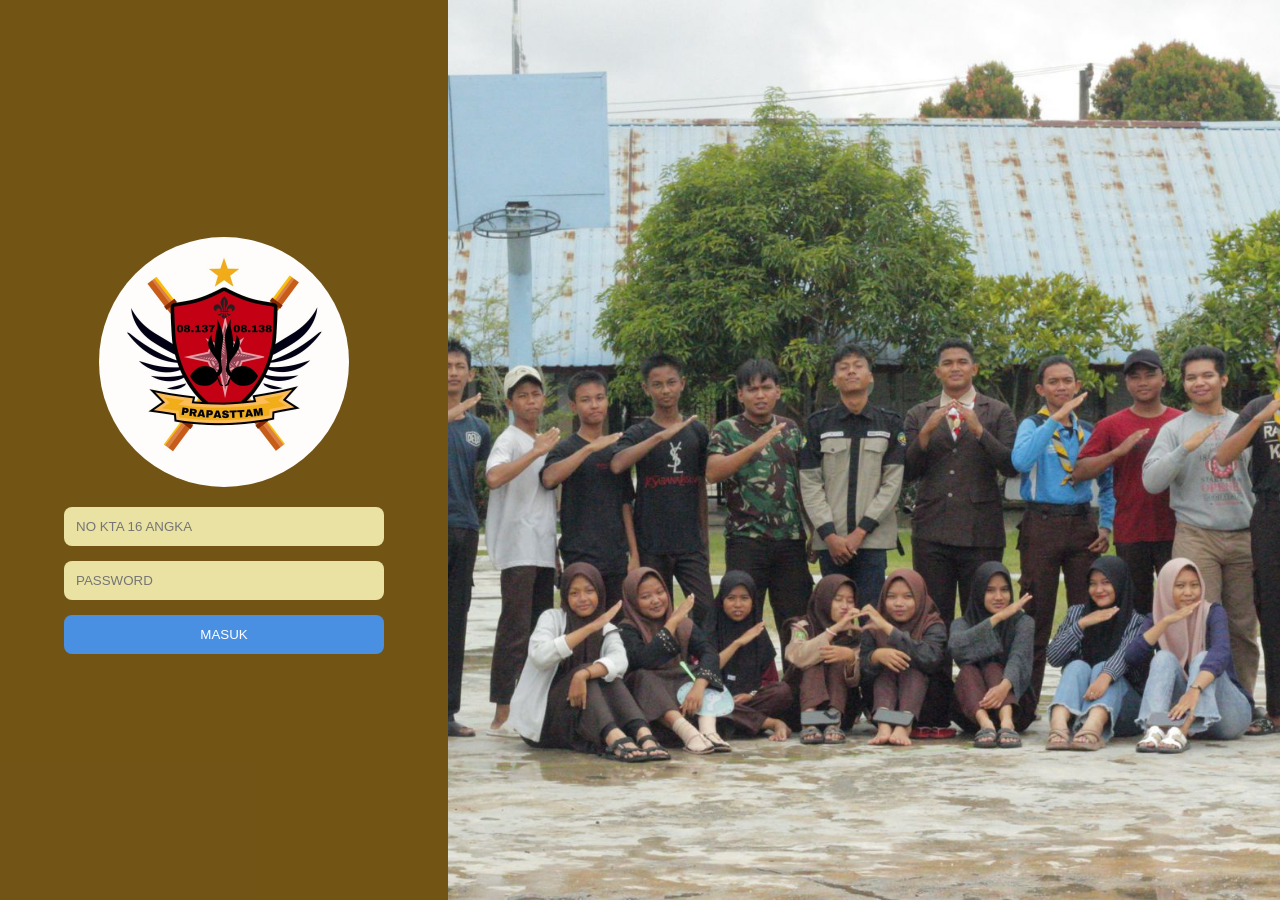
<file: absensi/index.html>
<!DOCTYPE html>
<html lang="id">

<head>
  <meta charset="UTF-8">
  <meta name="viewport" content="width=device-width, initial-scale=1.0">
  <title>Login siswa Pramuka</title>
  <link rel="stylesheet" href="style.css">
</head>

<body>

  <div class="login-container">

    <!-- FORM LOGIN -->
    <div class="login-form">
      <img src="WhatsApp Image 2026-04-05 at 11.45.42.jpeg" class="logo" alt="Logo Pramuka">
      <style>
        .login-form {
          background: rgba(106, 75, 8, 0.947);
        }

        img {
          border: wheat;
          border-radius: 200px;
        }
      </style>

      <form id="loginForm">
        <input type="text" id="username" placeholder="NO KTA 16 ANGKA" required>
        <input type="password" id="password" placeholder="PASSWORD" required>
        <button type="submit">MASUK</button>
      </form>

      <p id="error" style="color:red;"></p>
    </div>

    <!-- IMAGE -->
    <div class="login-image">

    </div>

  </div>

  <script>
    // PASSWORD DEFAULT
    const PASSWORD = "prapastam";

    // AMBIL FORM
    const form = document.getElementById('loginForm');

    form.addEventListener('submit', function (e) {
      e.preventDefault();

      const kta = document.getElementById('username').value.trim();
      const passInput = document.getElementById('password').value;
      const error = document.getElementById('error');

      error.innerText = '';

      // VALIDASI KTA (HARUS 16 ANGKA)
      const regexKTA = /^[0-9]{16}$/;

      if (!regexKTA.test(kta)) {
        error.innerText = 'Nomor KTA harus 16 digit angka!';
        return;
      }

      // VALIDASI PASSWORD
      if (passInput !== PASSWORD) {
        error.innerText = 'Password salah!';
        return;
      }

      // SIMPAN DATA LOGIN
      localStorage.setItem('login', 'true');
      localStorage.setItem('role', 'siswa');
      localStorage.setItem('kta', kta);

      // PINDAH KE DASHBOARD
      window.location.href = '../absensi/dashboard.html';  
    });
  </script>

</body>

</html>
</file>
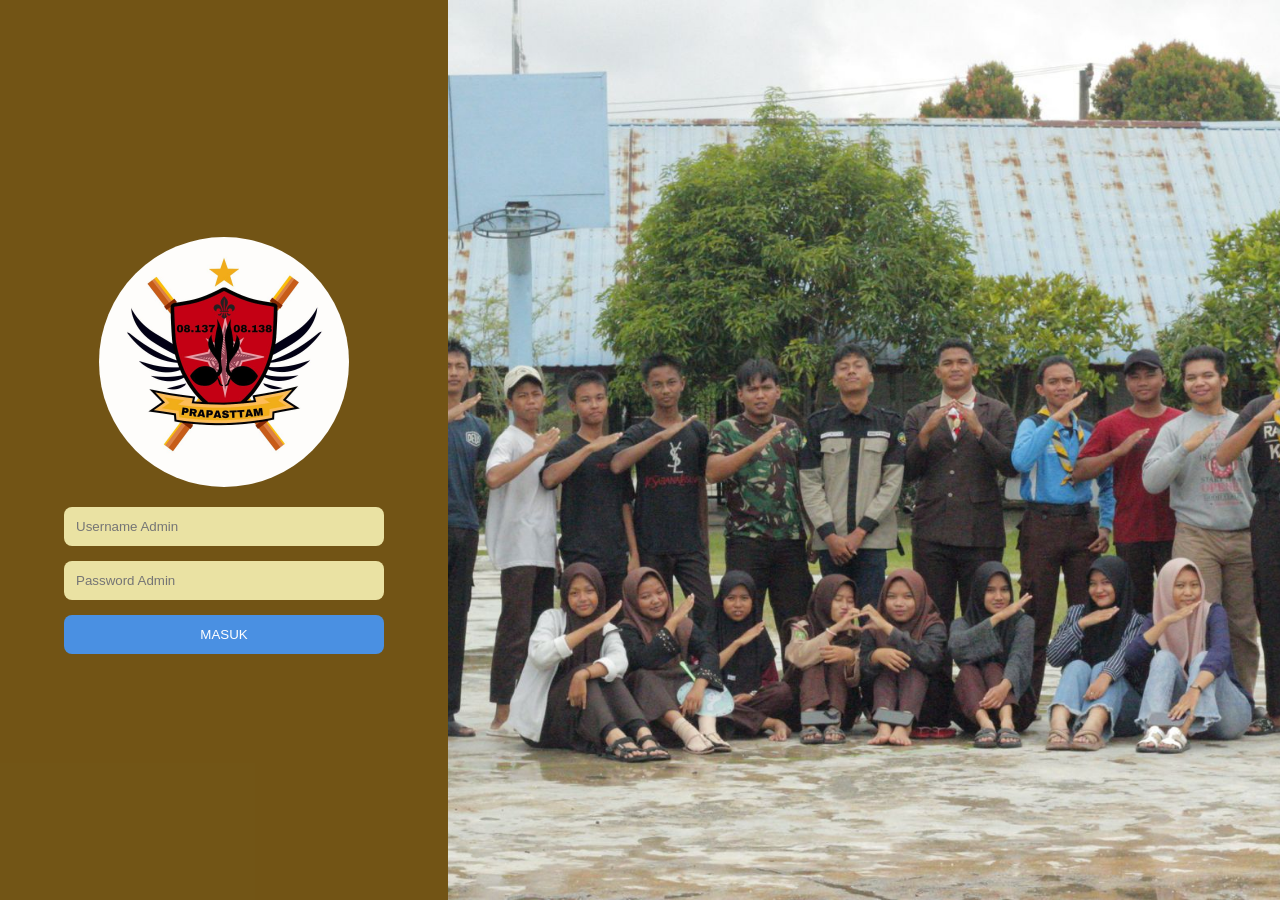
<file: login/index.html>
<!DOCTYPE html>
<html lang="id">
<head>
  <meta charset="UTF-8">
  <meta name="viewport" content="width=device-width, initial-scale=1.0">
  <title>Login Admin Pramuka</title>
  <link rel="stylesheet" href="style.css">
</head>
<body>

<div class="login-container">

  <!-- FORM LOGIN -->
  <div class="login-form">
    <img src="WhatsApp Image 2026-04-05 at 11.45.42.jpeg" class="logo" alt="Logo Pramuka">
<style>
  .login-form{
    background: rgba(106, 75, 8, 0.947);
  }
  img{
    border: wheat;
    border-radius: 200px;
  }
</style>

    <form id="loginForm">
      <input type="text" id="username" placeholder="Username Admin" required>
      <input type="password" id="password" placeholder="Password Admin" required>
      <button type="submit">MASUK</button>
    </form>

    <p id="error" style="color:red;"></p>
  </div>

  <!-- IMAGE -->
  <div class="login-image">
    
  </div>

</div>

<script>
// DATA ADMIN
const admin = {
  username: "admin",
  password: "admin123",
  nama: "Admin Pramuka"
};

// AMBIL FORM
const form = document.getElementById('loginForm');

form.addEventListener('submit', function(e) {
  e.preventDefault();

  const userInput = document.getElementById('username').value.trim();
  const passInput = document.getElementById('password').value;
  const error = document.getElementById('error');

  error.innerText = '';

  if(userInput === admin.username && passInput === admin.password){
    // SIMPAN DATA LOGIN
    localStorage.setItem('login', 'true');
    localStorage.setItem('role', 'admin');
    localStorage.setItem('nama', admin.nama);

    // PINDAH KE DASHBOARD
    window.location.href = '../login/dashboard.html';
  } else {
    error.innerText = 'Username atau Password salah!';
  }
});
</script>

</body>
</html>
</file>
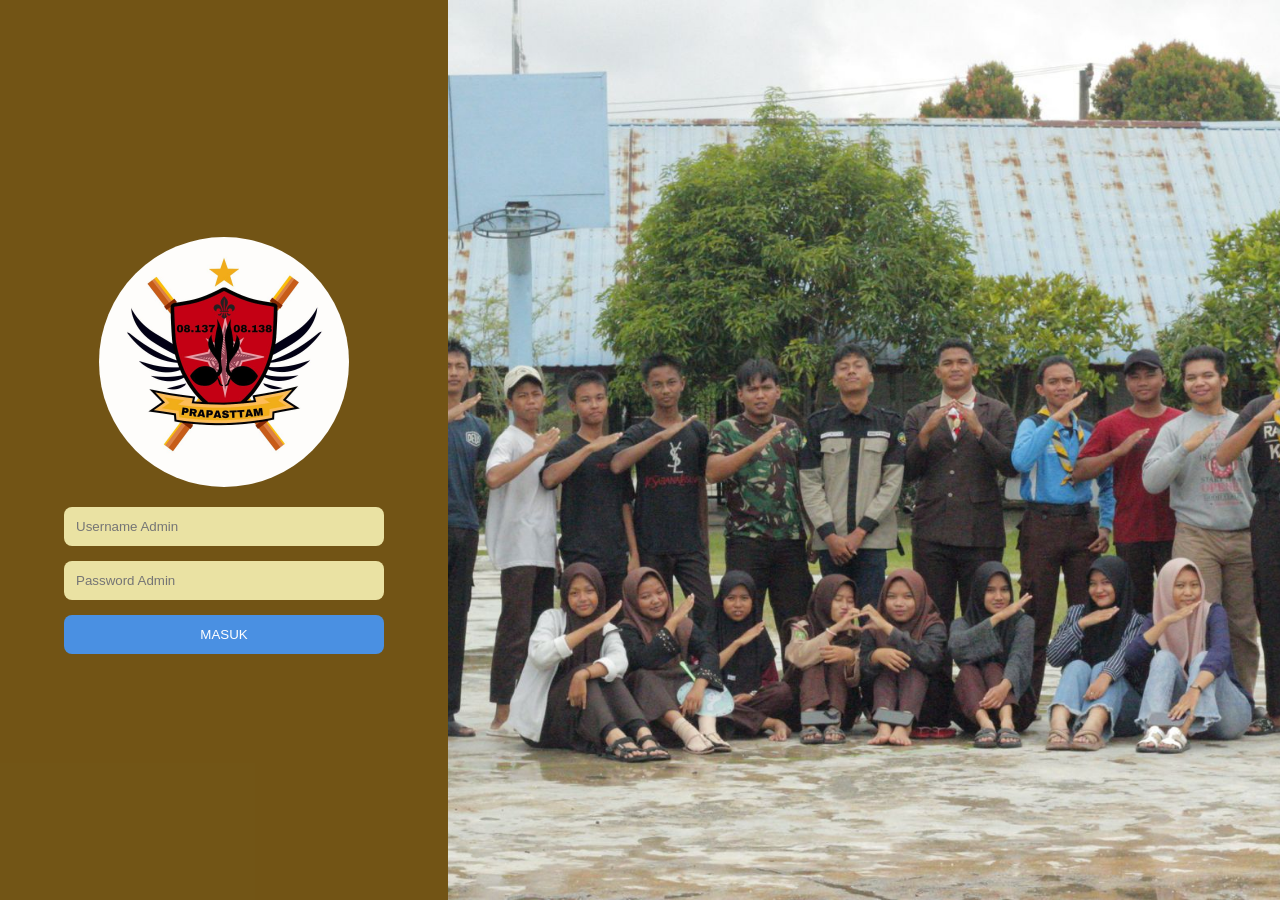
<file: login/dashboard.html>
<!DOCTYPE html>
<html lang="id">
<head>
  <meta charset="UTF-8" />
  <meta name="viewport" content="width=device-width, initial-scale=1.0"/>
  <title>Dashboard Admin</title>

  <link rel="preconnect" href="https://fonts.googleapis.com" />
  <link href="https://fonts.googleapis.com/css2?family=Merriweather:wght@400;700&display=swap" rel="stylesheet" />
  <link rel="stylesheet" href="https://cdnjs.cloudflare.com/ajax/libs/font-awesome/6.5.0/css/all.min.css" />

  <style>
    /* CSS KAMU TETAP (TIDAK DIUBAH SAMA SEKALI) */
    *{box-sizing:border-box;margin:0;padding:0;font-family:'Merriweather',serif}body{background:#585019;color:#333;transition:.3s}body.dark-mode{background:#1e1e1e;color:#eee}.container{display:flex;min-height:100vh}.sidebar{width:220px;background:#4b3621;color:white;padding:20px 10px;box-shadow:2px 0 10px rgba(0,0,0,.2);display:flex;flex-direction:column;align-items:center}.logo-box{text-align:center;margin-bottom:25px}.logo-box img{width:100px;border-radius:50%;margin-bottom:10px;border:2px solid #f0d675}.sidebar h2{margin-bottom:5px;color:#f0d675;font-weight:700}.sidebar header{font-size:13px;color:#e5c07b;margin-bottom:20px;text-align:center}.mode-toggle-wrapper{display:flex;justify-content:center;align-items:center;gap:10px;margin-top:10px;flex-direction:column}.mode-toggle-label{font-weight:600;color:#f0d675;user-select:none;margin-bottom:10px}.sidebar .feature-btn{width:100%;padding:10px;margin:5px 0;border:none;border-radius:8px;font-weight:600;cursor:pointer;transition:.3s}.sidebar .feature-btn.logout{background:#e63946;color:white}.sidebar .feature-btn.logout:hover{background:#c5303e}.sidebar .feature-btn.resetPengumuman{background:#f4a261;color:white}.sidebar .feature-btn.resetPengumuman:hover{background:#e07b3b}.sidebar .feature-btn.resetAbsensi{background:#2a9d8f;color:white}.sidebar .feature-btn.resetAbsensi:hover{background:#21867a}.sidebar .feature-btn.refresh{background:#264653;color:white}.sidebar .feature-btn.refresh:hover{background:#1f3b46}.main{flex:1;padding:25px}.content{max-width:900px;margin:0 auto}h1,h2{text-align:center;color:#c9ba44;margin-bottom:20px;font-weight:700}h2{margin-top:40px}input,select,button{padding:12px;border-radius:8px;border:none;margin-bottom:10px;width:100%;font-size:15px}input,select{box-shadow:0 2px 6px rgba(0,0,0,.1)}button{cursor:pointer;transition:.25s;font-weight:700}button.green{background:#2a9d8f;color:white}button.green:hover{background:#21867a}button.red{background:#e63946;color:white}button.red:hover{background:#c5303e}.card-box{display:flex;gap:20px;justify-content:center;flex-wrap:wrap;margin-bottom:20px}.card{background:linear-gradient(145deg,#9d8c7d,#f7b27c);padding:20px;border-radius:12px;width:150px;text-align:center;position:relative;box-shadow:0 8px 25px rgba(0,0,0,.15);transition:.3s}.card:hover{transform:translateY(-5px)}.card h3{font-size:15px;margin-bottom:10px;font-weight:700}.card p{font-size:18px;font-weight:700}ul{list-style:none;padding:0}li{background:rgba(255,255,255,.2);padding:12px 15px;border-radius:10px;margin-bottom:10px;display:flex;justify-content:space-between;align-items:center;box-shadow:0 3px 6px rgba(0,0,0,.1)}li button{background:#e63946;padding:5px 10px;font-size:13px;border-radius:5px}.table-box{overflow-x:auto;margin-top:20px}table{width:100%;border-collapse:collapse;min-width:500px;border-radius:12px;overflow:hidden;box-shadow:0 5px 20px rgba(0,0,0,.1)}th,td{padding:12px;text-align:center;font-size:15px}th{background:#264653;color:white;font-weight:700}td{background:#f4a261;color:#333;border-bottom:1px solid #ddd}.switch{position:relative;display:inline-block;width:50px;height:26px}.switch input{opacity:0;width:0;height:0}.slider{position:absolute;cursor:pointer;background-color:#ccc;border-radius:34px;top:0;left:0;right:0;bottom:0;transition:.4s}.slider:before{position:absolute;content:"";height:20px;width:20px;left:3px;bottom:3px;background:white;border-radius:50%;transition:.4s}input:checked+.slider{background-color:#2196f3}input:checked+.slider:before{transform:translateX(24px)}body.dark-mode .sidebar{background:#2c2c2c}body.dark-mode .card{background:#3a3a3a;color:#f5f5f5}body.dark-mode li{background:rgba(255,255,255,.05);color:#ddd}body.dark-mode th{background:#1f1f1f;color:#f0d675}body.dark-mode td{background:#2c2c2c;color:#eee;border-bottom:1px solid #444}@media(max-width:768px){.container{flex-direction:column}.sidebar{width:100%;text-align:center;padding:10px}.logo-box img{width:80px}.main{padding:15px}.content{max-width:420px;margin:0 auto}.card{width:120px}th,td{font-size:13px;padding:8px}}
  </style>
</head>
<body>

<script>
  // 🔐 LOGIN KHUSUS ADMIN (FIX)
  if(localStorage.getItem("login") !== "true" || localStorage.getItem("role") !== "admin"){
    window.location.href="../login/index.html";
  }
</script>

<div class="container">
  <aside class="sidebar">
    <div class="logo-box">
      <img src="WhatsApp Image 2026-04-05 at 11.45.42.jpeg" alt="Logo" />
      <h2>PRAPASTAM</h2>

      <div class="mode-toggle-wrapper">
        <label class="switch">
          <input type="checkbox" id="modeToggleAdmin" />
          <span class="slider"></span>
        </label>
        <span class="mode-toggle-label">Mode Gelap</span>

        <button class="feature-btn logout" onclick="logout()">Logout</button>
        <button class="feature-btn resetPengumuman" onclick="resetPengumuman()">Reset Pengumuman</button>
        <button class="feature-btn resetAbsensi" onclick="resetAbsensi()">Reset Absensi</button>
        <button class="feature-btn refresh" onclick="refreshDashboard()">Refresh Dashboard</button>
      </div>

      <header>@prapastam.smpn07.ac.id</header>
    </div>
  </aside>

  <main class="main">
    <div class="content">

      <h1>DASHBOARD ADMIN</h1>

      <h2>PENGUMUMAN</h2>
      <input type="text" id="pengumumanInput" placeholder="Tulis pengumuman baru..." />
      <button class="green" onclick="tambahPengumuman()">Tambah Pengumuman</button>
      <ul id="daftarPengumuman"></ul>

      <h2>STATISTIK ABSENSI</h2>
      <div class="card-box">
        <div class="card"><h3>Total</h3><p id="totalAdmin">0</p></div>
        <div class="card"><h3>Hadir</h3><p id="hadirAdmin">0</p></div>
        <div class="card"><h3>Tidak Hadir</h3><p id="tidakAdmin">0</p></div>
      </div>

      <h2>DATA ABSENSI</h2>

      <div class="filter-box">
        <select id="kelasFilter">
          <option value="">Semua Kelas</option>
          <option value="7">7</option>
          <option value="8">8</option>
          <option value="9">9</option>
        </select>

        <select id="pertemuanFilter"></select>

        <button class="green" onclick="applyFilter()">Filter</button>
        <button class="green" onclick="downloadCSV()">Download CSV</button>
      </div>

      <div class="table-box">
        <table id="rekapTable">
          <thead>
            <tr>
              <th>Pertemuan</th>
              <th>Nama</th>
              <th>Kelas</th>
              <th>Status</th>
              <th>Waktu</th>
            </tr>
          </thead>
          <tbody></tbody>
        </table>
      </div>

    </div>
  </main>
</div>

<script>
  // MODE GELAP
  const modeToggleAdmin = document.getElementById("modeToggleAdmin");
  if(localStorage.getItem("mode") === "dark"){
    document.body.classList.add("dark-mode");
    modeToggleAdmin.checked = true;
  }
  modeToggleAdmin.addEventListener("change", () => {
    document.body.classList.toggle("dark-mode");
    localStorage.setItem("mode", modeToggleAdmin.checked ? "dark" : "light");
  });

  // API
  const API_URL = "https://script.google.com/macros/s/AKfycbwRKEpwG27ettOkqYNb2_GnkNYS2Gw5ta9ejJ1soJWEy3C6lVH6AlaSwUe8FqLCEuPafA/exec";

  // AUTO GENERATE PERTEMUAN
  const pertemuanSelect = document.getElementById("pertemuanFilter");
  for(let i = 1; i <= 100; i++){
    const opt = document.createElement("option");
    opt.value = i;
    opt.textContent = "Pertemuan " + i;
    pertemuanSelect.appendChild(opt);
  }

  // DATA
  let data = [];
  let pengumuman = JSON.parse(localStorage.getItem("pengumuman")) || [];

  // 🔥 AMBIL DATA FIX
  async function ambilDataDariServer(){
    try{
      const res = await fetch(API_URL);
      const hasil = await res.json();

      // 🔥 NORMALISASI DATA (BIAR GAK ERROR)
      data = hasil.map(item => ({
        pertemuan: item.pertemuan || item.Pertemuan || "",
        nama: item.nama || item.Nama || "",
        kelas: item.kelas || item.Kelas || "",
        status: item.status || item.Status || "",
        waktu: item.waktu || item.Waktu || ""
      }));

      renderTable(data);
      updateStatAdmin();
    }catch(err){
      console.log("Gagal ambil data", err);
    }
  }

  // PENGUMUMAN
  function tampilkanPengumumanAdmin(){
    const ul = document.getElementById("daftarPengumuman");
    ul.innerHTML = "";
    pengumuman.forEach((p, i) => {
      ul.innerHTML += `<li>${p}<button onclick="hapusPengumuman(${i})">x</button></li>`;
    });
  }

  function tambahPengumuman(){
    const input = document.getElementById("pengumumanInput");
    const text = input.value.trim();
    if(!text) return alert("Isi dulu!");
    pengumuman.push(text);
    localStorage.setItem("pengumuman", JSON.stringify(pengumuman));
    input.value = "";
    tampilkanPengumumanAdmin();
  }

  function hapusPengumuman(i){
    pengumuman.splice(i, 1);
    localStorage.setItem("pengumuman", JSON.stringify(pengumuman));
    tampilkanPengumumanAdmin();
  }

  // STATISTIK
  function updateStatAdmin(){
    document.getElementById("totalAdmin").innerText = data.length;
    document.getElementById("hadirAdmin").innerText = data.filter(d => d.status === "Hadir").length;
    document.getElementById("tidakAdmin").innerText = data.filter(d => d.status === "Tidak Hadir").length;
  }

  // TABEL
  function renderTable(arr){
    const tbody = document.querySelector("#rekapTable tbody");
    tbody.innerHTML = "";

    arr.sort((a,b) => Number(a.pertemuan) - Number(b.pertemuan));

    arr.forEach(d => {
      tbody.innerHTML += `<tr>
        <td>${d.pertemuan}</td>
        <td>${d.nama}</td>
        <td>${d.kelas}</td>
        <td>${d.status}</td>
        <td>${d.waktu}</td>
      </tr>`;
    });
  }

  // FILTER
  function applyFilter(){
    const kelas = document.getElementById("kelasFilter").value;
    const pertemuan = document.getElementById("pertemuanFilter").value;

    let hasil = [...data];

    if(kelas) hasil = hasil.filter(d => d.kelas == kelas);
    if(pertemuan) hasil = hasil.filter(d => String(d.pertemuan) == pertemuan);

    renderTable(hasil);
  }

  // CSV
  function downloadCSV(){
    if(data.length === 0) return alert("Data kosong!");
    let csv = "Pertemuan,Nama,Kelas,Status,Waktu\n";
    data.forEach(d => {
      csv += `"${d.pertemuan}","${d.nama}","${d.kelas}","${d.status}","${d.waktu}"\n`;
    });
    const link = document.createElement("a");
    link.href = "data:text/csv;charset=utf-8," + encodeURI(csv);
    link.download = "absensi.csv";
    link.click();
  }

  // FITUR
  function logout(){
    localStorage.clear();
    window.location.href = "../login/index.html";
  }

  function resetPengumuman(){
    if(confirm("Hapus semua pengumuman?")){
      pengumuman = [];
      localStorage.setItem("pengumuman", "[]");
      tampilkanPengumumanAdmin();
    }
  }

  function resetAbsensi(){
    alert("Reset absensi hanya bisa dari Google Sheet!");
  }

  function refreshDashboard(){
    ambilDataDariServer();
  }

  // INIT
  tampilkanPengumumanAdmin();
  ambilDataDariServer();

  // AUTO REFRESH
  setInterval(ambilDataDariServer, 5000);
</script>

</body>
</html>
</file>
<file: absensi/style.css>
* {
  margin: 0;
  padding: 0;
  box-sizing: border-box;
}

html, body {
  height: 100%;
  font-family: Arial, sans-serif;
  overflow-x: hidden;
}

/* CONTAINER */
.login-container {
  display: flex;
  min-height: 100vh;
  min-height: 100dvh; /* FIX HP modern */
}

/* FORM */
.login-form {
  width: 35%;
  background: #b19537f3;
  display: flex;
  flex-direction: column;
  justify-content: center;
  align-items: center;
  padding: 20px;
  min-height: 100%;
}

/* LOGO */
.logo {
  width: 250px;
  max-width: 100%;
  margin-bottom: 20px;
  border-radius: 200px;
}

/* FORM */
form {
  width: 80%;
  max-width: 320px;
  display: flex;
  flex-direction: column;
}

input {
  padding: 12px;
  margin-bottom: 15px;
  border: none;
  border-radius: 8px;
  background: #eae2a3;
  width: 100%;
}

button {
  padding: 12px;
  border: none;
  background: #4a90e2;
  color: white;
  border-radius: 8px;
  cursor: pointer;
  width: 100%;
  transition: 0.3s;
}

button:hover {
  background: #357abd;
}

#error {
  color: red;
  margin-top: 10px;
}

/* IMAGE */
.login-image {
  width: 65%;
  background: url('WhatsApp Image 2026-04-05 at 18.37.35.jpeg') no-repeat center;
  background-size: cover;
  position: relative;
  overflow: hidden;
}

/* EFEK MENGKILAP */
.login-image::before {
  content: "";
  position: absolute;
  top: 0;
  left: -75%;
  width: 50%;
  height: 100%;
  background: linear-gradient(
    120deg,
    transparent,
    rgba(255, 255, 255, 0.2),
    transparent
  );
  transform: skewX(-25deg);
  animation: shine-image 2s infinite linear;
  pointer-events: none;
}

@keyframes shine-image {
  0% { left: -75%; }
  100% { left: 125%; }
}

/* ================= TABLET ================= */
@media (max-width: 992px) {
  .login-form {
    width: 45%;
  }

  .login-image {
    width: 55%;
  }
}

/* ================= MOBILE FULL FIX ================= */
@media (max-width: 768px){

  .login-container {
    flex-direction: column;
    min-height: 100vh;
    min-height: 100dvh;
  }

  .login-form {
    width: 100%;
    flex: 1; /* isi layar penuh */
    padding: 25px 20px;
  }

  .logo {
    width: 140px;
  }

  form {
    width: 100%;
  }

  input,
  button {
    width: 100%;
  }

  .login-image {
    width: 100%;
    height: 40vh; /* proporsional layar */
  }
}

/* ================= HP KECIL ================= */
@media (max-width: 480px){

  .logo {
    width: 110px;
  }

  input {
    padding: 10px;
  }

  button {
    padding: 10px;
  }

  .login-image {
    height: 35vh;
  }
}
</file>
<file: login/style.css>
* {
  margin: 0;
  padding: 0;
  box-sizing: border-box;
}

html, body {
  height: 100%;
  font-family: Arial, sans-serif;
  overflow-x: hidden;
}

/* CONTAINER */
.login-container {
  display: flex;
  min-height: 100vh;
  min-height: 100dvh; /* FIX HP modern */
}

/* FORM */
.login-form {
  width: 35%;
  background: #b19537f3;
  display: flex;
  flex-direction: column;
  justify-content: center;
  align-items: center;
  padding: 20px;
  min-height: 100%;
}

/* LOGO */
.logo {
  width: 250px;
  max-width: 100%;
  margin-bottom: 20px;
  border-radius: 200px;
}

/* FORM */
form {
  width: 80%;
  max-width: 320px;
  display: flex;
  flex-direction: column;
}

input {
  padding: 12px;
  margin-bottom: 15px;
  border: none;
  border-radius: 8px;
  background: #eae2a3;
  width: 100%;
}

button {
  padding: 12px;
  border: none;
  background: #4a90e2;
  color: white;
  border-radius: 8px;
  cursor: pointer;
  width: 100%;
  transition: 0.3s;
}

button:hover {
  background: #357abd;
}

#error {
  color: red;
  margin-top: 10px;
}

/* IMAGE */
.login-image {
  width: 65%;
  background: url('WhatsApp Image 2026-04-05 at 18.37.35.jpeg') no-repeat center;
  background-size: cover;
  position: relative;
  overflow: hidden;
}

/* EFEK MENGKILAP */
.login-image::before {
  content: "";
  position: absolute;
  top: 0;
  left: -75%;
  width: 50%;
  height: 100%;
  background: linear-gradient(
    120deg,
    transparent,
    rgba(255, 255, 255, 0.2),
    transparent
  );
  transform: skewX(-25deg);
  animation: shine-image 2s infinite linear;
  pointer-events: none;
}

@keyframes shine-image {
  0% { left: -75%; }
  100% { left: 125%; }
}

/* ================= TABLET ================= */
@media (max-width: 992px) {
  .login-form {
    width: 45%;
  }

  .login-image {
    width: 55%;
  }
}

/* ================= MOBILE FULL FIX ================= */
@media (max-width: 768px){

  .login-container {
    flex-direction: column;
    min-height: 100vh;
    min-height: 100dvh;
  }

  .login-form {
    width: 100%;
    flex: 1; /* isi layar penuh */
    padding: 25px 20px;
  }

  .logo {
    width: 140px;
  }

  form {
    width: 100%;
  }

  input,
  button {
    width: 100%;
  }

  .login-image {
    width: 100%;
    height: 40vh; /* proporsional layar */
  }
}

/* ================= HP KECIL ================= */
@media (max-width: 480px){

  .logo {
    width: 110px;
  }

  input {
    padding: 10px;
  }

  button {
    padding: 10px;
  }

  .login-image {
    height: 35vh;
  }
}
</file>
